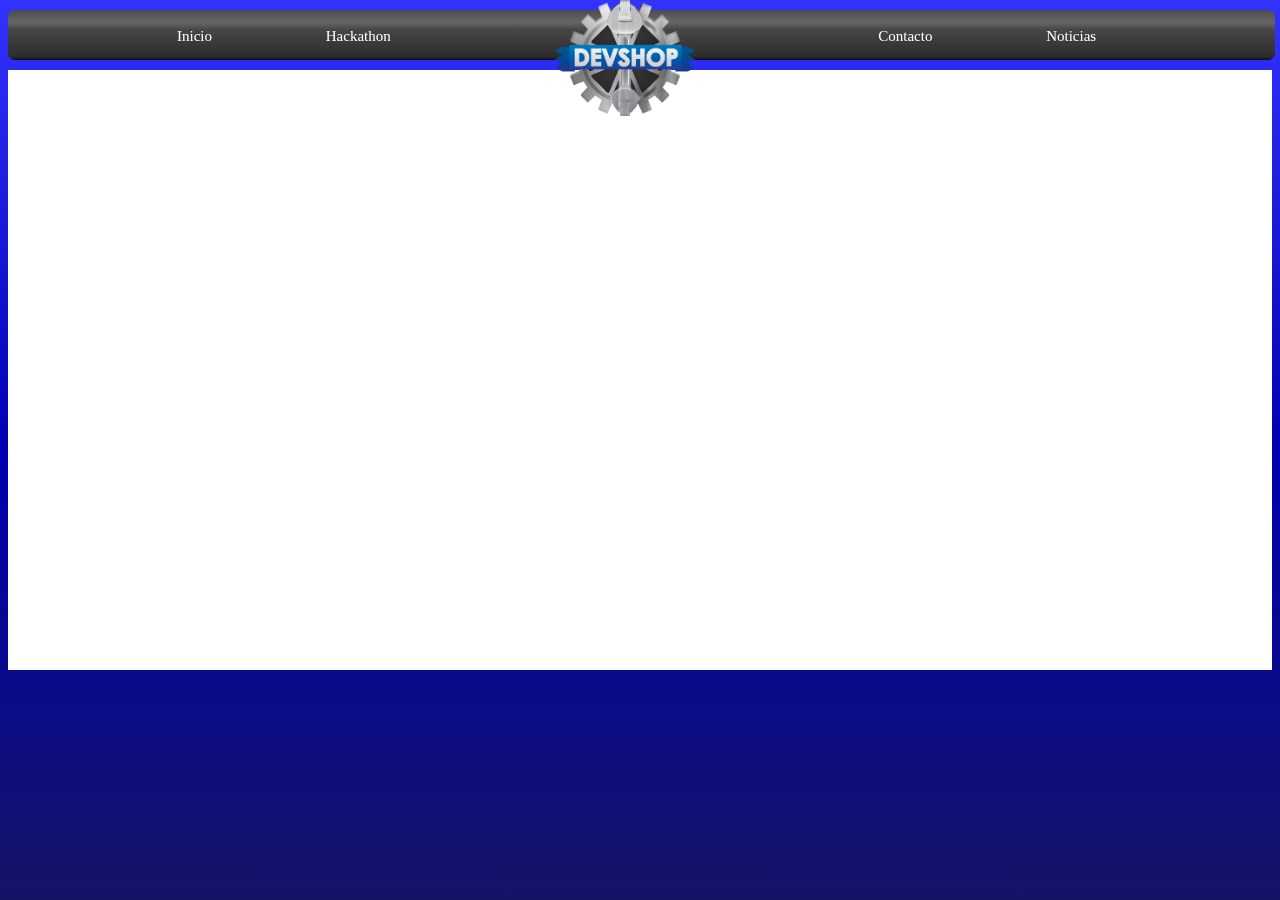
<file: index.html>
<html>
	<head>
		<link rel="shortcut icon" href="devshop.ico" type="image/x-icon">
		<link rel="icon" href="devshop.ico" type="image/x-icon">

		<!-- Stylesheets -->
		<link rel="stylesheet" type="text/css" href="assets/stylesheets/devshop.css">
		
		<title>Devshop</title>
	</head>
	<body>
		<div class="navigation-wrapper">
			<div class="navigation-bar">
				<ul>
					<li><a href="index.html">Inicio</a></li>
					<li><a href="#">Hackathon</a></li>
				</ul>
				<a href="index.html"><img class="navbar-logo" src="assets/images/ds_logo.png"></a>
				<ul>
					<li><a href="#">Contacto</a></li>
					<li><a href="#">Noticias</a></li>
				</ul>	
			</div>
		</div>
		<div class="test">
			<div class="test-left">
			</div>
			<div class="test-right">
			</div>
		</div>
	</body>
</html>
</file>
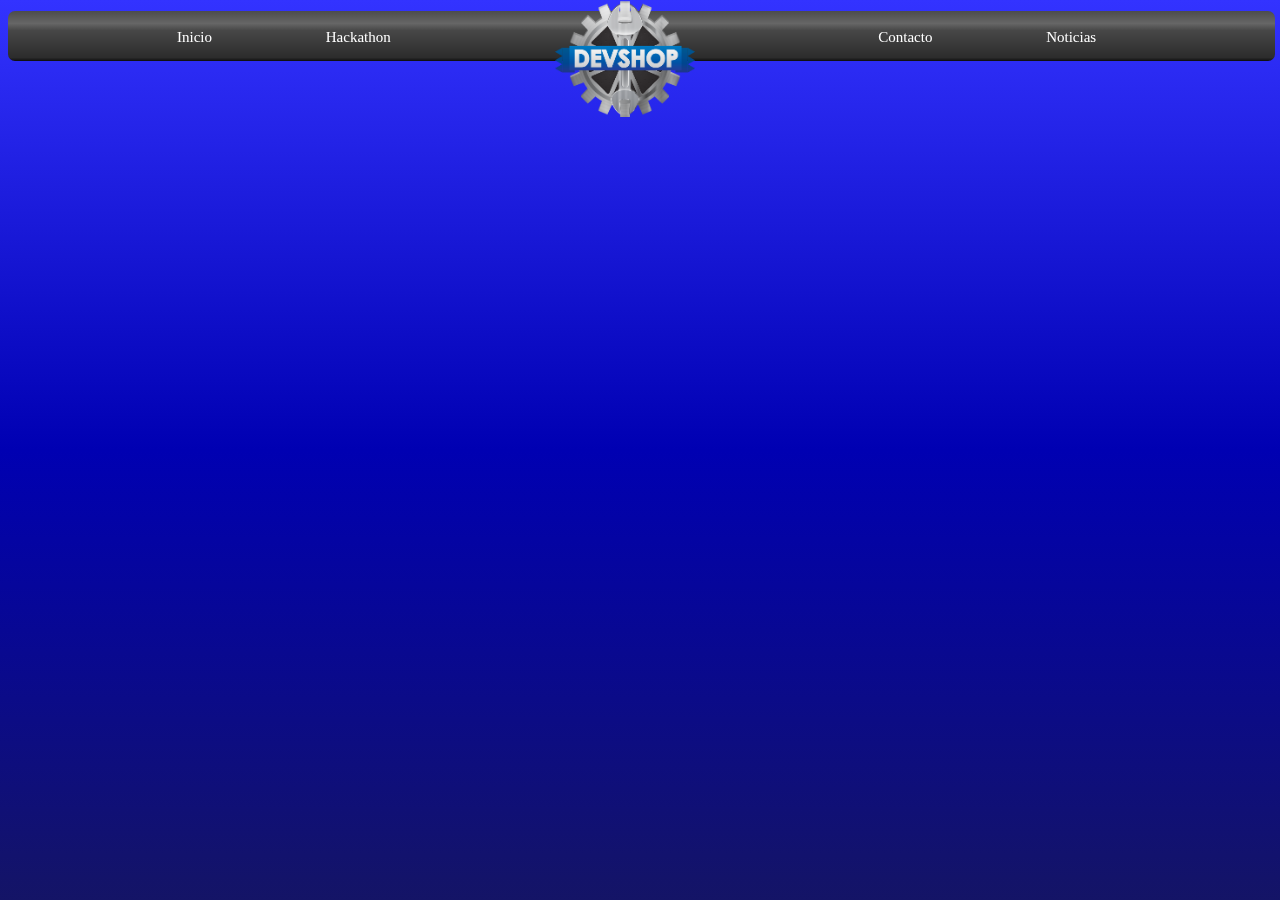
<file: hackathon.html>
<html>
	<head>
		<link rel="shortcut icon" href="devshop.ico" type="image/x-icon">
		<link rel="icon" href="devshop.ico" type="image/x-icon">

		<!-- Stylesheets -->
		<link rel="stylesheet" type="text/css" href="assets/stylesheets/devshop.css">
		
		<title>Devshop</title>
	</head>
	<body>
		<div class="navigation-wrapper" style="margin-top: 2.5px;">
			<div class="navigation-bar">
				<ul>
					<li><a href="index.html">Inicio</a></li>
					<li><a href="#">Hackathon</a></li>
				</ul>
				<a href="index.html"><img class="navbar-logo" src="assets/images/ds_logo.png"></a>
				<ul>
					<li><a href="#">Contacto</a></li>
					<li><a href="#">Noticias</a></li>
				</ul>	
			</div>
		</div>
	</body>
</html>
</file>
<file: assets/stylesheets/devshop.css>
body {
	background: linear-gradient( to top, #141466, #0000B2, #3333FF);
}

/** Navigation **/
.navigation-wrapper {
	position: fixed;
	width: 100%;
	height:100px;
	margin-top: -60px;
	padding-bottom:auto;
}
.navbar-logo {
	position: relative;
	width: 140px;
	height: auto;
	margin-top: -10px;
	display: inline;
	margin-right: 30px;
}
.navigation-bar {
	padding: 0;
	position: absolute;
	float: center;
	width: 99%;
	height: 50%;
	font-size: 15px;
	font-family: verdana;
	color: #fff;
	display: inline;
	text-align: center;
	border-color: #E6E6E6;
	border-radius: 7px;
	background: #4c4c4c; /* Old browsers */
	background: -moz-linear-gradient(top, #4c4c4c 0%, #595959 12%, #666666 25%, #474747 39%, #2c2c2c 93%, #1c1c1c 97%, #111111 99%, #2b2b2b 100%, #131313 100%); /* FF3.6+ */
	background: -webkit-gradient(linear, left top, left bottom, color-stop(0%,#4c4c4c), color-stop(12%,#595959), color-stop(25%,#666666), color-stop(39%,#474747), color-stop(93%,#2c2c2c), color-stop(97%,#1c1c1c), color-stop(99%,#111111), color-stop(100%,#2b2b2b), color-stop(100%,#131313)); /* Chrome,Safari4+ */
	background: -webkit-linear-gradient(top, #4c4c4c 0%,#595959 12%,#666666 25%,#474747 39%,#2c2c2c 93%,#1c1c1c 97%,#111111 99%,#2b2b2b 100%,#131313 100%); /* Chrome10+,Safari5.1+ */
	background: -o-linear-gradient(top, #4c4c4c 0%,#595959 12%,#666666 25%,#474747 39%,#2c2c2c 93%,#1c1c1c 97%,#111111 99%,#2b2b2b 100%,#131313 100%); /* Opera 11.10+ */
	background: -ms-linear-gradient(top, #4c4c4c 0%,#595959 12%,#666666 25%,#474747 39%,#2c2c2c 93%,#1c1c1c 97%,#111111 99%,#2b2b2b 100%,#131313 100%); /* IE10+ */
	background: linear-gradient(to bottom, #4c4c4c 0%,#595959 12%,#666666 25%,#474747 39%,#2c2c2c 93%,#1c1c1c 97%,#111111 99%,#2b2b2b 100%,#131313 100%); /* W3C */
	filter: progid:DXImageTransform.Microsoft.gradient( startColorstr='#4c4c4c', endColorstr='#131313',GradientType=0 ); /* IE6-9 */
	copy

}
.navigation-bar ul{
	padding: 0;
	position: relative;
  	top: -75px;
  	transform: translateY(-50%);
	list-style: none;
	display: inline;
	line-height: 0px;
	margin-right: 100px;
	margin-left: 100px;
}
.navigation-bar ul li {
	margin-right: 60px;
	display: inline;
	margin-left: 50px;
}
.navigation-bar ul li a {
	color: #fff;
	text-decoration: none;
}
.navigation-bar ul li a:hover {
	color: #CCC;
	text-decoration: none;
}
.test{
	width: 100%;
	height: 600px;
	background-color: white;
	margin-top: 70px;

/** Fonts **/

@font-face {
    font-family: league-gothic;
    src: url(assets/fonts/league-gothic.ttf);
}
</file>
